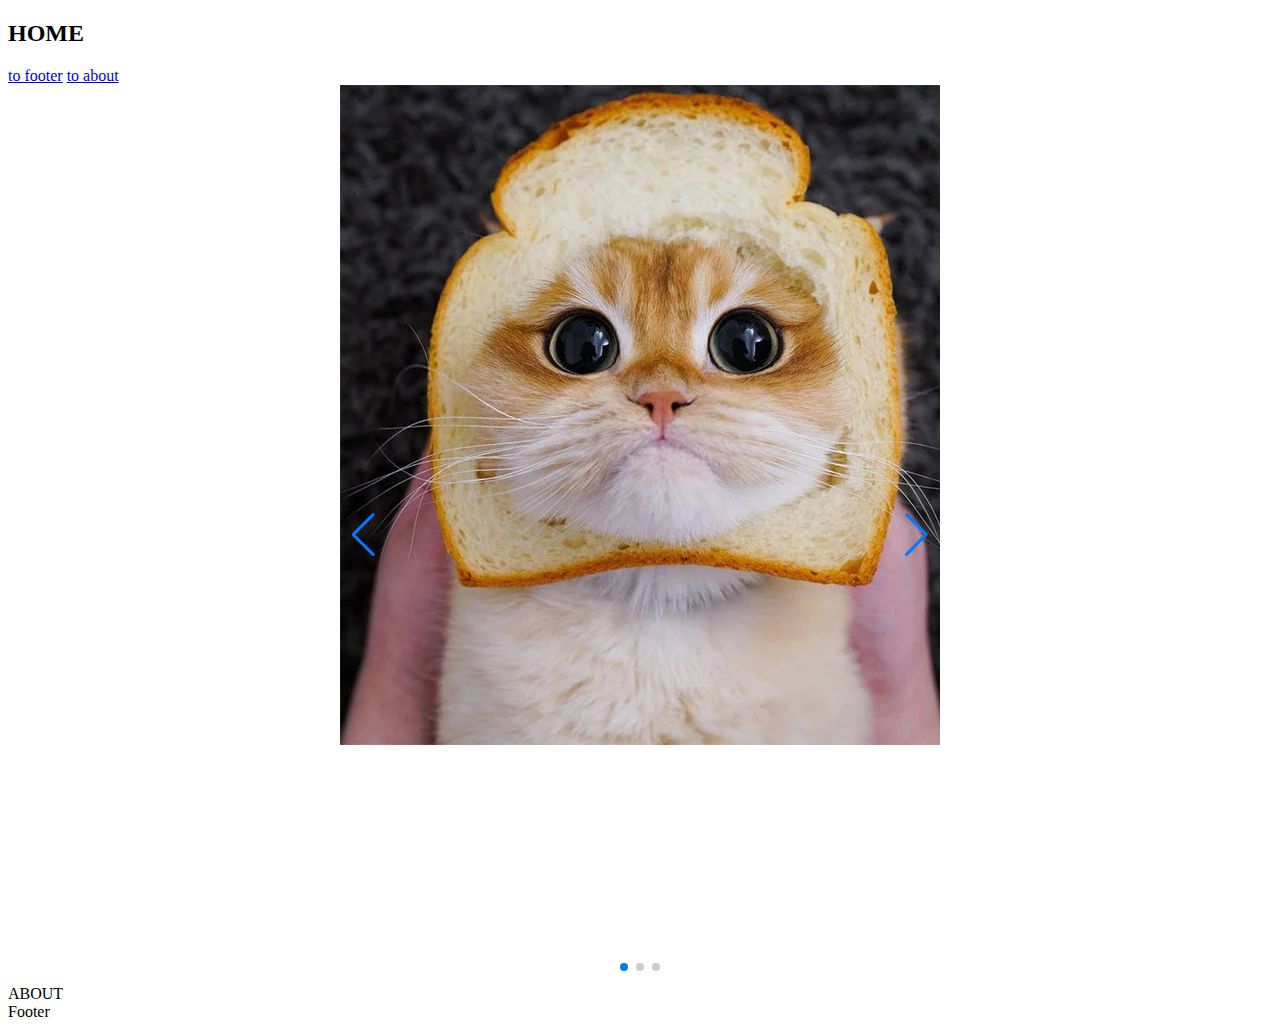
<file: index.html>
<!DOCTYPE html>
<html lang="en">
    <head>
        <meta charset="UTF-8">
        <meta http-equiv="X-UA-Compatible" content="IE=edge">
        <meta name="viewport" content="width=device-width, initial-scale=1.0">
        <title>Document</title>
        <link
  rel="stylesheet"
  href="https://unpkg.com/swiper@8/swiper-bundle.min.css"
/>

        <link rel="stylesheet" href="./styles.css">
    </head>
    <body>

        <h2>HOME</h2>

        <a href="#footer">to footer</a>
        <a href="#about">to about</a>
        <!-- Slider main container -->
        <div class="swiper">
            <!-- Additional required wrapper -->
            <div class="swiper-wrapper">
            <!-- Slides -->
            <div class="swiper-slide">
                <img src="./cat.webp" alt="">
            </div>
            <div class="swiper-slide">Slide 2</div>
            <div class="swiper-slide">Slide 3</div>
            </div>
            <!-- If we need pagination -->
            <div class="swiper-pagination"></div>
        
            <!-- If we need navigation buttons -->
            <div class="swiper-button-prev"></div>
            <div class="swiper-button-next"></div>
        
            <!-- If we need scrollbar -->
            <!-- <div class="swiper-scrollbar"></div> -->
        </div>

        <section id="about">ABOUT</section>
        <footer id="footer">Footer</footer>

        <script src="https://unpkg.com/swiper@8/swiper-bundle.min.js"></script>
        <script src="./script.js"></script>
    </body>
</html>
</file>
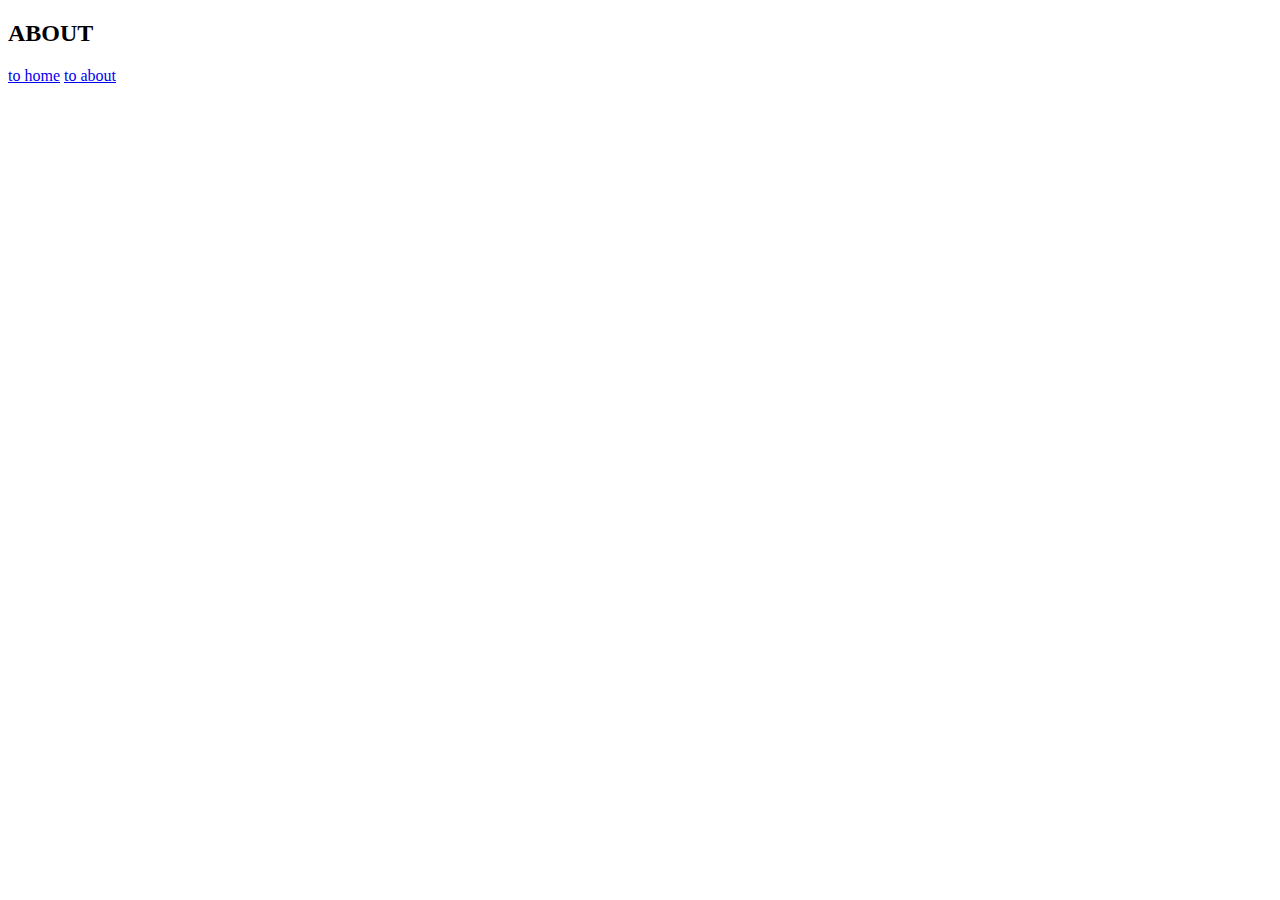
<file: about.html>
<!DOCTYPE html>
<html lang="en">
    <head>
        <meta charset="UTF-8">
        <meta http-equiv="X-UA-Compatible" content="IE=edge">
        <meta name="viewport" content="width=device-width, initial-scale=1.0">
        <title>Document</title>
        <link
  rel="stylesheet"
  href="https://unpkg.com/swiper@8/swiper-bundle.min.css"
/>

        <link rel="stylesheet" href="./styles.css">
    </head>
    <body>
        <h2>ABOUT</h2>

        <a href="./index.html">to home</a>
        <a href="./about.html">to about</a>

        <script src="https://unpkg.com/swiper@8/swiper-bundle.min.js"></script>
        <script src="./script.js"></script>
    </body>
</html>
</file>
<file: styles.css>
.swiper {
    width: 600px;
    height: 100vh;
  }

.swiper-button-next::after {}
</file>
